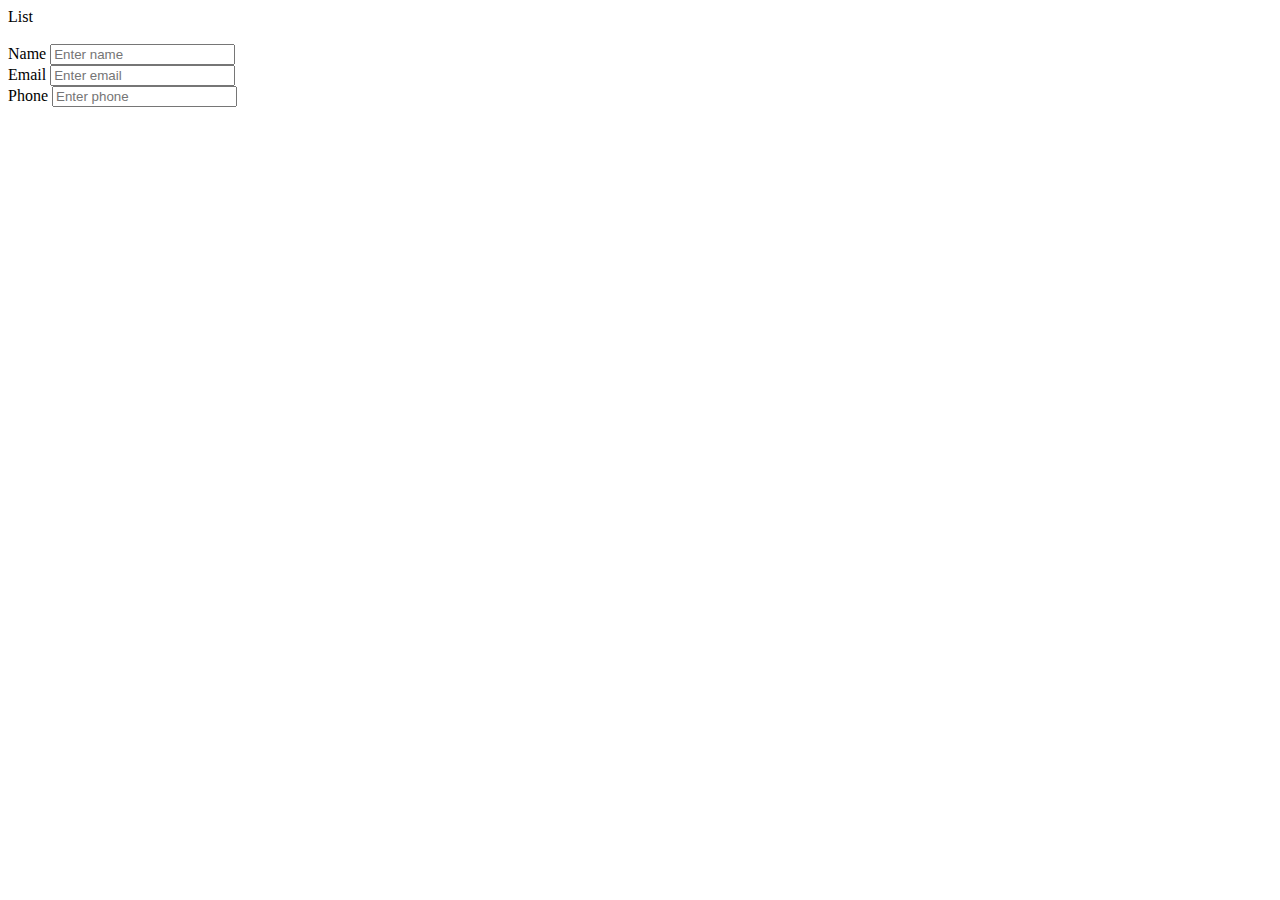
<file: add-user.html>
<!DOCTYPE html>
<html>
<head>
 <title>Add person</title>
</head>
<form role="form">
	
	<div class="col-xs-4">
     <a ui-sref="list" class="btn btn-primary">List</a>
		<br><br>
 <div class="form-group">
  <label for="name">Name</label>
  <input type="name" class="form-control input-sm" id="name" placeholder="Enter name">
 </div>
 <div class="form-group">
  <label for="email">Email</label>
  <input type="email" class="form-control" id="email" placeholder="Enter email">
 </div>
 <div class="form-group">
  <label for="phone">Phone</label>
  <input type="phone" class="form-control" id="phone" placeholder="Enter phone">
 </div>
     <div class="container">
      <div ui-view></div>
     </div>
</div>
</form>
</body>
</html>
</file>
